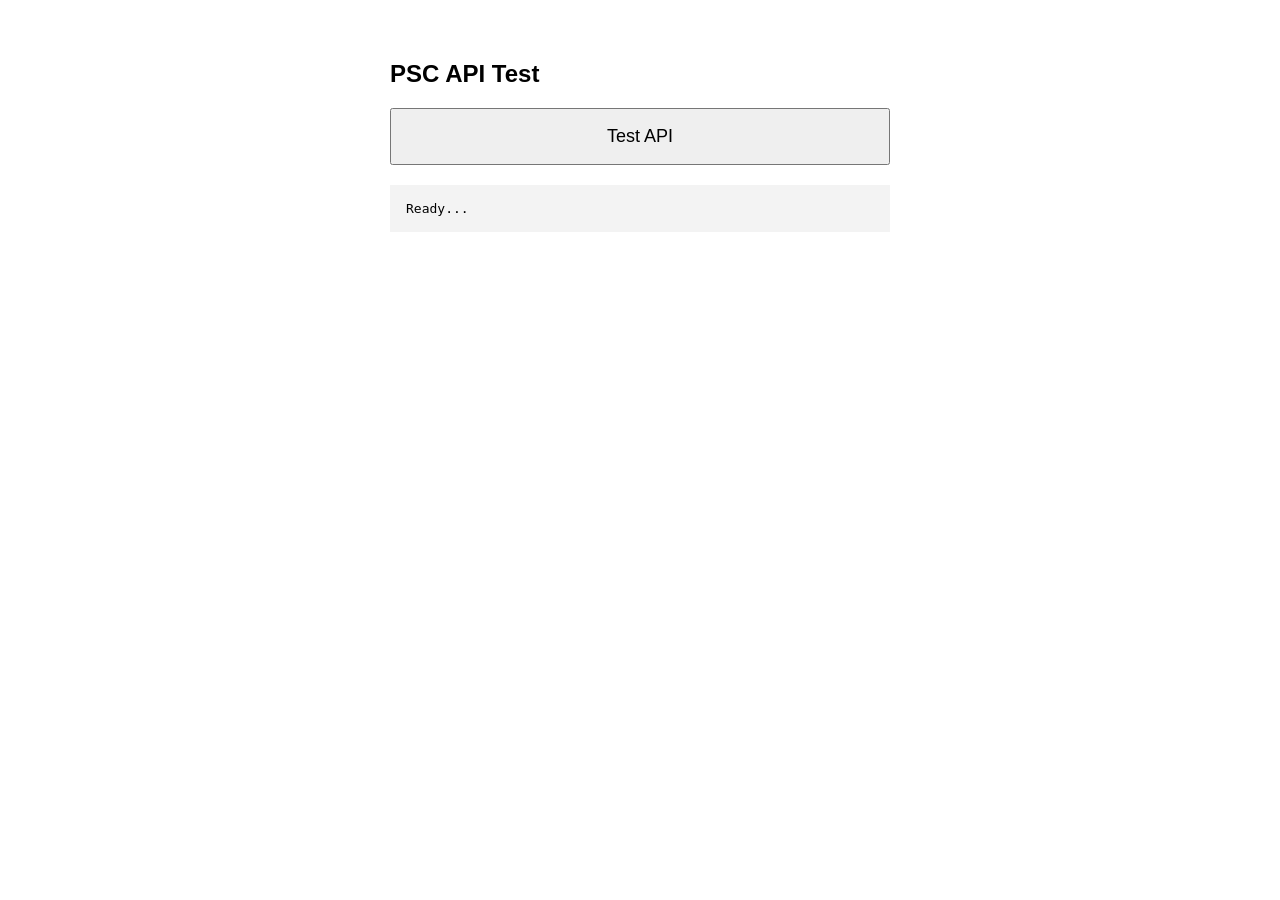
<file: api-test.html>
<!DOCTYPE html>
<html lang="en">
<head>
<meta charset="UTF-8">
<meta name="viewport" content="width=device-width, initial-scale=1.0">
<title>PSC API Test</title>

<style>
body{
    font-family:Arial,Helvetica,sans-serif;
    padding:40px;
    max-width:500px;
    margin:auto;
}
button{
    width:100%;
    padding:16px;
    font-size:18px;
}
pre{
    margin-top:20px;
    padding:16px;
    background:#f3f3f3;
    white-space:pre-wrap;
    word-break:break-word;
}
</style>
</head>

<body>

<h2>PSC API Test</h2>

<button id="btn">Test API</button>

<pre id="result">Ready...</pre>

<script>

const API_URL =
"https://script.google.com/macros/s/AKfycbx6PT4GApnNfAEOGjWJin3INbMcV6a_owkCPC1FEmBl_A3LT2TRSGAqY8Nuk7NInYzC/exec";

const result = document.getElementById("result");

document.getElementById("btn").onclick = async () => {

    result.textContent = "Sending...";

    try {

        const response = await fetch(API_URL, {
            method: "POST",
            headers: {
                "Content-Type": "application/json"
            },
            body: JSON.stringify({
                membershipId: "PSC-001-01"
            })
        });

        const text = await response.text();

        result.textContent = text;

    } catch (err) {

        result.textContent = "FAILED\n\n" + err;

    }

};

</script>

</body>
</html>
</file>
